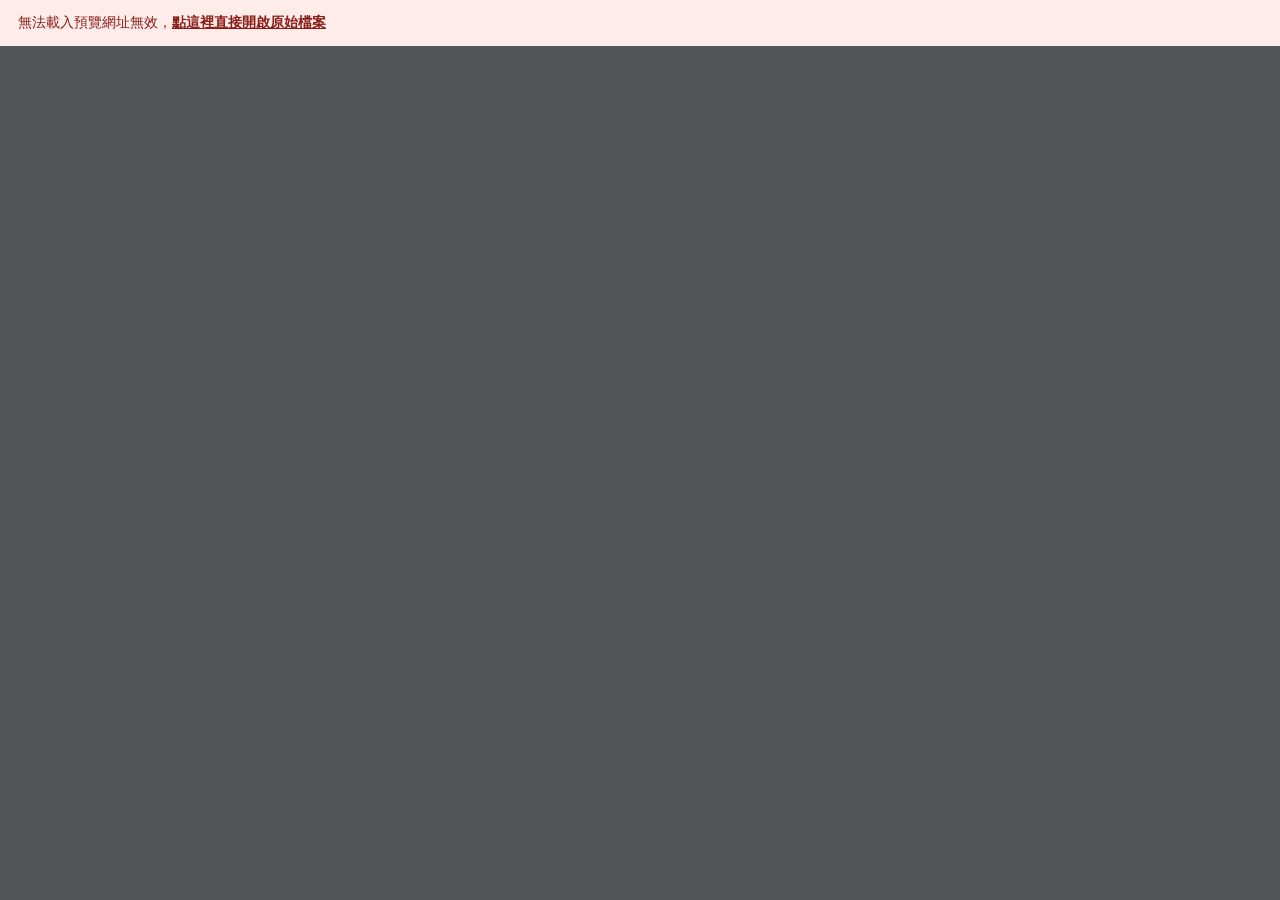
<file: pdf-viewer.html>
<!DOCTYPE html>
<html lang="zh-Hant">
<head>
<meta charset="UTF-8">
<meta name="viewport" content="width=device-width, initial-scale=1.0">
<title>文件預覽 · 麻豆新樓醫院藥劑科工作站</title>
<style>
  html, body{
    margin:0; padding:0; height:100%; overflow:hidden; background:#525659;
  }
  .viewer-wrap{
    width:100vw; height:100vh; overflow:auto;
    display:flex; align-items:center; justify-content:center;
  }
  #doc-frame{
    border:0;
    width:calc(100% / 1.3);
    height:calc(100% / 1.3);
    flex:0 0 auto;
    /* 放大顯示：內容整體放大1.3倍，容器可捲動看到放大後超出的部分，
       從中心點放大（而非左上角），畫面才會置中，這樣打開就直接是比較大的畫面，不用自己再手動放大 */
    transform:scale(1.3);
    transform-origin:center center;
  }
  .fallback{
    position:fixed; top:0; left:0; right:0; padding:14px 18px;
    background:#fdecea; color:#8a1c17; font-family:"Microsoft JhengHei","PingFang TC",sans-serif;
    font-size:14px; display:none; z-index:2;
  }
  .fallback a{ color:#8a1c17; font-weight:700; }
</style>
</head>
<body>

<div class="fallback" id="fallback">
  無法載入預覽網址無效，<a id="fallback-link" href="#" target="_blank" rel="noopener">點這裡直接開啟原始檔案</a>
</div>
<div class="viewer-wrap">
  <iframe id="doc-frame" title="文件預覽"></iframe>
</div>

<script>
  var params = new URLSearchParams(window.location.search);
  var fileUrl = params.get('url');

  if(fileUrl){
    // 現在傳進來的url已經是雲端硬碟的預覽連結（drive.google.com/file/d/.../preview），
    // 直接嵌入即可，不用再包一層Google文件檢視器
    document.getElementById('doc-frame').src = fileUrl;
  } else {
    document.getElementById('fallback').style.display = 'block';
  }
</script>

</body>
</html>
</file>
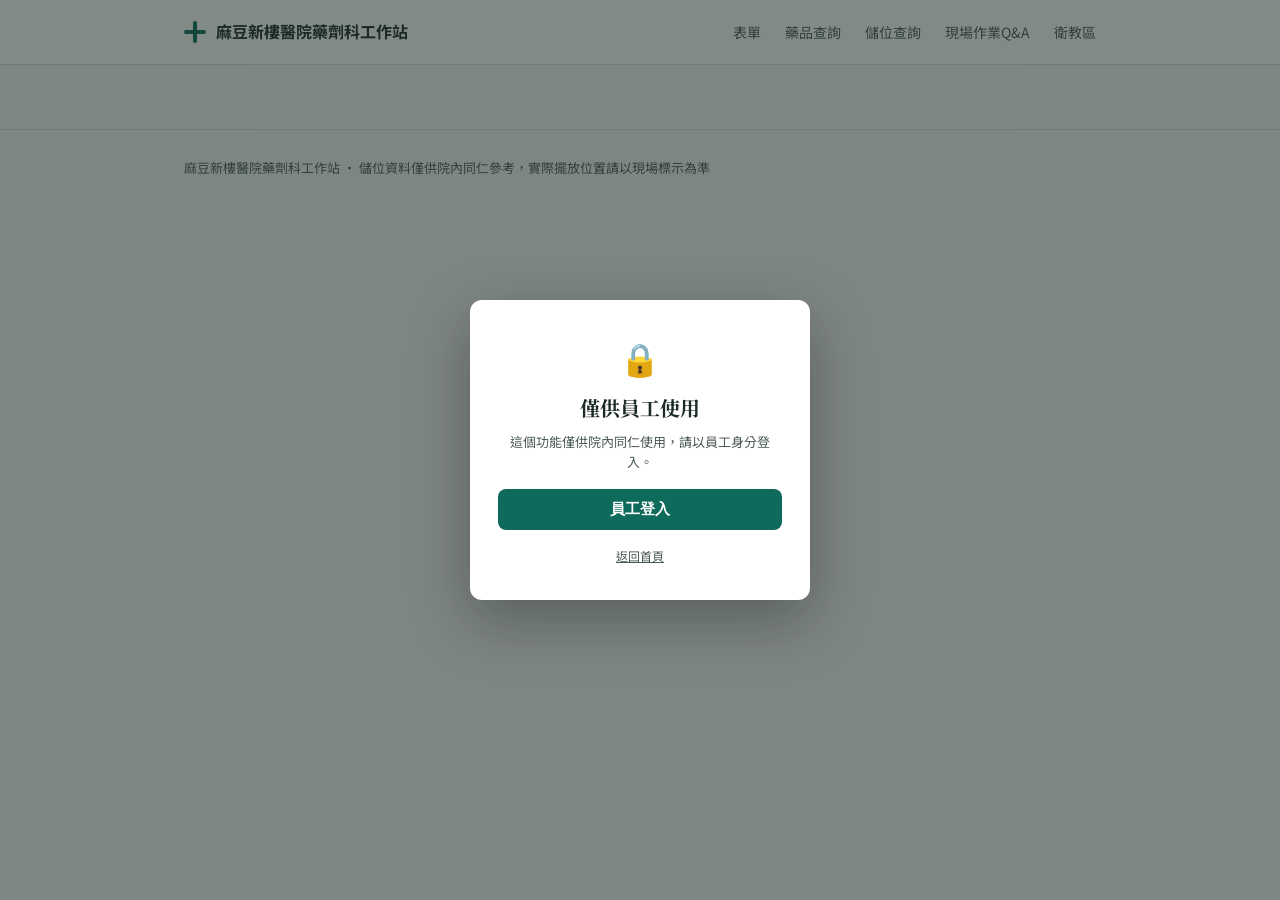
<file: storage.html>
<!DOCTYPE html>
<html lang="zh-Hant">
<head>
<meta charset="UTF-8">
<meta name="viewport" content="width=device-width, initial-scale=1.0">
<meta name="format-detection" content="telephone=no, date=no, address=no, email=no, url=no">
<title>藥品儲位查詢 · 麻豆新樓醫院藥劑科工作站</title>
<link rel="stylesheet" href="styles.css">
<link rel="manifest" href="manifest.json">
<meta name="theme-color" content="#0A4F44">
<link rel="apple-touch-icon" href="images/apple-touch-icon.png">
<meta name="apple-mobile-web-app-capable" content="yes">
<meta name="apple-mobile-web-app-status-bar-style" content="black-translucent">
<meta name="apple-mobile-web-app-title" content="藥劑科工作站">
</head>
<body>

<header class="topbar">
  <div class="wrap">
    <a class="brand" href="index.html"><span class="cross"></span>麻豆新樓醫院藥劑科工作站</a>
    <span id="staff-greeting-slot" class="staff-greeting" style="display:none;"></span>
    <nav class="topnav">
      <a href="index.html#forms">表單</a>
      <a href="https://rt01.sinlau.org.tw/sinlau/pgm/slh-out-mq/" target="_blank" rel="noopener">藥品查詢</a>
      <a href="storage.html">儲位查詢</a>
      <a href="abnormal.html">現場作業Q&A</a>
      <a href="education.html">衛教區</a>
    </nav>
  </div>
</header>

<main class="wrap" id="page-content" style="display:none;">

  <section class="hero" style="padding-bottom:8px;">
    <span class="eyebrow">LOC-01 · STORAGE LOOKUP</span>
    <h1>藥品儲位查詢</h1>
    <p class="lede">輸入藥品代碼、學名、商品名或中文名關鍵字，即可查詢住／急診與門診儲位。資料直接讀取 Google 試算表，同仁自行編輯表格即可更新，不需要改網站程式。</p>
  </section>

  <div class="search-box">
    <svg viewBox="0 0 24 24" fill="none" stroke="currentColor" stroke-width="2"><circle cx="11" cy="11" r="8"/><path d="m21 21-4.3-4.3"/></svg>
    <input id="q" type="text" placeholder="例如：EAIRFU、Alcohol、愛潔膚…" autocomplete="off">
  </div>

  <div class="storage-actions">
    <span class="result-count" id="count"></span>
    <button class="announce-refresh" id="refresh" type="button">重新整理</button>
  </div>

  <p class="announce-error" id="error" style="display:none;"></p>

  <div id="list"></div>

</main>

<footer>
  <div class="wrap">麻豆新樓醫院藥劑科工作站 · 儲位資料僅供院內同仁參考，實際擺放位置請以現場標示為準</div></footer>

<script src="auth.js"></script>
<script src="storage.js"></script>
<script>
  requireStaffAuth(function(){
    document.getElementById('page-content').style.display = 'block';
  });
</script>
<script src="pwa-register.js"></script>
</body>
</html>
</file>
<file: styles.css>
/* ============================================================
   藥劑科工作站 — 共用樣式
   設計語彙：取自藥品標籤（處方籤／藥瓶貼紙）的視覺元素
   ============================================================ */

@import url('https://fonts.googleapis.com/css2?family=Noto+Serif+TC:wght@600;700;900&family=Noto+Sans+TC:wght@400;500;700&family=IBM+Plex+Mono:wght@400;500;600&display=swap');

:root{
  --bg:        #F5F6F1;   /* 淡藥箱白綠 */
  --paper:     #FFFFFF;
  --ink:       #1C2B27;   /* 深藥十字綠黑 */
  --ink-soft:  #4B5A54;
  --teal:      #0E6B5C;   /* 藥局綠十字 */
  --teal-dark: #0A4F44;
  --amber:     #C1782E;   /* 藥瓶琥珀色 */
  --amber-soft:#F4E3CC;
  --alert:     #B23A34;   /* 錯誤紀錄專用警示色 */
  --line:      #D8DDD5;
  --shadow:    0 1px 2px rgba(28,43,39,0.06), 0 8px 24px rgba(28,43,39,0.06);
}

*{ box-sizing:border-box; }

html{ scroll-behavior:smooth; }

body{
  margin:0;
  background:var(--bg);
  color:var(--ink);
  font-family:'Noto Sans TC', sans-serif;
  line-height:1.6;
  -webkit-font-smoothing:antialiased;
}

.wrap{
  max-width:960px;
  margin:0 auto;
  padding:0 24px;
}

/* ---------- Top bar ---------- */
.topbar{
  border-bottom:1px solid var(--line);
  background:var(--paper);
}
.topbar .wrap{
  display:flex;
  align-items:center;
  justify-content:space-between;
  height:64px;
  gap:12px;
}
.staff-greeting{
  display:inline-flex;
  align-items:center;
  white-space:nowrap;
}
.staff-logout-btn{
  font-family:inherit;
  font-size:12px;
  font-weight:700;
  color:var(--teal-dark);
  background:var(--amber-soft);
  border:none;
  border-radius:999px;
  padding:4px 14px;
  cursor:pointer;
  transition:background .15s ease;
}
.staff-logout-btn:hover{ background:#EFD3A8; }
@media (max-width:640px){
  .topbar .wrap{ height:auto; padding-top:12px; padding-bottom:12px; flex-wrap:wrap; }
  .brand{ font-size:14px; }
}
.brand{
  display:flex;
  align-items:center;
  gap:10px;
  font-weight:700;
  color:var(--ink);
  text-decoration:none;
  font-size:16px;
}
.brand .cross{
  width:22px; height:22px;
  position:relative;
  flex:none;
}
.brand .cross::before,
.brand .cross::after{
  content:"";
  position:absolute;
  background:var(--teal);
  border-radius:2px;
}
.brand .cross::before{ left:9px; top:0; width:4px; height:22px; }
.brand .cross::after{ left:0; top:9px; width:22px; height:4px; }

.topnav a{
  color:var(--ink-soft);
  text-decoration:none;
  font-size:14px;
  margin-left:20px;
}
.topnav a:hover{ color:var(--teal-dark); }

.drug-quicklink{
  display:inline-flex;
  align-items:center;
  gap:6px;
  font-size:13px;
  font-weight:700;
  color:#fff;
  background:var(--teal);
  padding:8px 14px;
  border-radius:999px;
  text-decoration:none;
  white-space:nowrap;
  transition:background .15s ease;
}
.drug-quicklink svg{ width:15px; height:15px; }
.drug-quicklink:hover{ background:var(--teal-dark); }

.header-actions{
  display:flex;
  align-items:center;
  gap:10px;
  flex-wrap:wrap;
}
.drug-quicklink.is-storage{
  background:var(--amber);
}
.drug-quicklink.is-storage:hover{
  background:#a86018;
}
.drug-quicklink.is-abnormal{
  background:var(--alert);
}
.drug-quicklink.is-abnormal:hover{
  background:#8a2e29;
}

/* ---------- Hero（單行標題） ---------- */
.hero-simple{
  padding:44px 0 8px;
  text-align:center;
}
.hero-simple h1{
  font-family:'Noto Serif TC', serif;
  font-weight:900;
  font-size:clamp(20px,4.2vw,32px);
  line-height:1.3;
  margin:0;
  white-space:nowrap;
}
.hero-hospital{
  color:var(--ink-soft);
  font-weight:700;
  margin-right:10px;
  position:relative;
  padding-right:14px;
}
.hero-hospital::after{
  content:"·";
  position:absolute;
  right:0;
  top:0;
  color:var(--amber);
}
.hero-dept{
  color:var(--teal-dark);
}
@media (max-width:480px){
  .hero-simple h1{ white-space:normal; }
  .hero-hospital{ display:block; margin:0 0 2px; padding-right:0; }
  .hero-hospital::after{ display:none; }
}

/* ---------- Hero（drugs.html / education.html 共用） ---------- */
.hero{
  padding:64px 0 32px;
}
.eyebrow{
  display:inline-flex;
  align-items:center;
  gap:8px;
  font-family:'IBM Plex Mono', monospace;
  font-size:12px;
  letter-spacing:.08em;
  color:var(--teal-dark);
  background:var(--amber-soft);
  border:1px dashed var(--amber);
  padding:4px 10px;
  border-radius:4px;
}
h1{
  font-family:'Noto Serif TC', serif;
  font-weight:900;
  font-size:clamp(30px,5vw,46px);
  line-height:1.3;
  margin:18px 0 10px;
}
.lede{
  color:var(--ink-soft);
  font-size:17px;
  max-width:56ch;
  margin:0 0 8px;
}

/* ---------- Section heading ---------- */
.section-head{
  display:flex;
  align-items:baseline;
  gap:12px;
  margin:56px 0 20px;
}
.section-head .num{
  font-family:'IBM Plex Mono', monospace;
  color:var(--amber);
  font-size:14px;
}
.section-head h2{
  font-family:'Noto Serif TC', serif;
  font-size:22px;
  margin:0;
}
.section-head .rule{
  flex:1;
  height:1px;
  background:var(--line);
}

/* ---------- Label cards (核心視覺元素：藥品標籤) ---------- */
.grid{
  display:grid;
  grid-template-columns:repeat(2,1fr);
  gap:20px;
}
@media (max-width:640px){
  .grid{ grid-template-columns:1fr; }
}

.label-card{
  position:relative;
  display:block;
  text-decoration:none;
  color:inherit;
  background:var(--paper);
  border:1px solid var(--line);
  border-radius:10px 10px 4px 4px;
  padding:22px 22px 20px;
  box-shadow:var(--shadow);
  transition:transform .15s ease, box-shadow .15s ease, border-color .15s ease;
  overflow:hidden;
}
.label-card::before{
  /* 撕線效果，模擬藥瓶標籤上緣 */
  content:"";
  position:absolute;
  top:0; left:0; right:0;
  height:6px;
  background:repeating-linear-gradient(
    90deg,
    var(--teal) 0 10px,
    transparent 10px 16px
  );
  opacity:.55;
}
.label-card.is-alert::before{
  background:repeating-linear-gradient(
    90deg,
    var(--alert) 0 10px,
    transparent 10px 16px
  );
}
.label-card:hover{
  transform:translateY(-2px);
  border-color:var(--teal);
  box-shadow:0 4px 6px rgba(28,43,39,0.08), 0 14px 30px rgba(28,43,39,0.10);
}
.label-card.has-log:hover{
  transform:none;
  border-color:var(--line);
  box-shadow:var(--shadow);
}

.label-card .code{
  font-family:'IBM Plex Mono', monospace;
  font-size:12px;
  color:var(--ink-soft);
  letter-spacing:.05em;
}
.label-card h3{
  font-family:'Noto Serif TC', serif;
  font-size:19px;
  margin:8px 0 8px;
}
.label-card p{
  font-size:14px;
  color:var(--ink-soft);
  margin:0 0 14px;
}
.label-card .go{
  display:inline-flex;
  align-items:center;
  gap:6px;
  font-size:13px;
  font-weight:700;
  color:var(--teal-dark);
  text-decoration:none;
  cursor:pointer;
}
.label-card .go:hover{ text-decoration:underline; }
.label-card.is-alert .go{ color:var(--alert); }
.label-card .go svg{ width:14px; height:14px; }

.card-actions{
  display:flex;
  align-items:center;
  gap:18px;
  flex-wrap:wrap;
}
.go-log{
  color:var(--amber) !important;
}
.go-admin{
  color:var(--ink-soft) !important;
  font-size:12px !important;
  font-weight:600 !important;
}

.icon{
  width:34px; height:34px;
  border-radius:8px;
  display:flex;
  align-items:center;
  justify-content:center;
  background:var(--amber-soft);
  color:var(--amber);
  margin-bottom:10px;
}
.icon svg{ width:18px; height:18px; }
.label-card.is-alert .icon{
  background:#F5DAD8;
  color:var(--alert);
}
.label-card.is-tool .icon{
  background:#DCEDE9;
  color:var(--teal-dark);
}

/* ---------- Notice box ---------- */
.notice{
  background:var(--paper);
  border:1px solid var(--line);
  border-left:4px solid var(--amber);
  border-radius:6px;
  padding:16px 18px;
  font-size:14px;
  color:var(--ink-soft);
  margin-top:8px;
}
.notice b{ color:var(--ink); }

/* ---------- Footer ---------- */
footer{
  margin-top:64px;
  padding:28px 0 48px;
  border-top:1px solid var(--line);
  color:var(--ink-soft);
  font-size:13px;
}
.hero-row{
  display:flex;
  align-items:center;
  justify-content:space-between;
  gap:12px;
  flex-wrap:wrap;
}
@media (max-width:480px){
  .hero-row{ justify-content:center; text-align:center; }
}

.visit-counter{
  font-size:12px;
  display:flex;
  align-items:center;
  gap:8px;
  color:var(--ink-soft);
  white-space:nowrap;
}
.visit-count-badge{
  display:inline-block;
  font-family:'IBM Plex Mono', monospace;
  font-size:14px;
  font-weight:700;
  color:#fff;
  background:var(--teal);
  padding:4px 12px;
  border-radius:6px;
  min-width:20px;
  text-align:center;
}

/* ---------- 員工通行碼驗證彈窗 ---------- */
.staff-auth-overlay{
  position:fixed;
  inset:0;
  background:rgba(28,43,39,0.55);
  display:flex;
  align-items:center;
  justify-content:center;
  z-index:999;
  padding:20px;
}
.staff-auth-box{
  background:#fff;
  border-radius:12px;
  padding:32px 28px;
  max-width:340px;
  width:100%;
  text-align:center;
  box-shadow:0 20px 60px rgba(0,0,0,0.3);
}
.staff-auth-icon{
  font-size:32px;
  margin-bottom:8px;
}
.staff-auth-box h2{
  font-family:'Noto Serif TC', serif;
  font-size:20px;
  margin:0 0 8px;
  color:var(--ink);
}
.staff-auth-box p{
  font-size:13px;
  color:var(--ink-soft);
  margin:0 0 16px;
  line-height:1.6;
}
.staff-auth-box input{
  width:100%;
  font-size:16px;
  padding:11px 14px;
  border:1px solid var(--line);
  border-radius:8px;
  text-align:center;
  letter-spacing:.1em;
  margin-bottom:12px;
  box-sizing:border-box;
}
.staff-auth-box input:focus{
  outline:none;
  border-color:var(--teal);
}
.staff-auth-box button{
  width:100%;
  background:var(--teal);
  color:#fff;
  border:none;
  border-radius:8px;
  padding:11px;
  font-size:15px;
  font-weight:700;
  cursor:pointer;
  transition:background .15s ease;
}
.staff-auth-box button:hover{ background:var(--teal-dark); }
.staff-auth-box button:disabled{ opacity:.6; cursor:default; }
.staff-auth-secondary-btn{
  background:none !important;
  border:1px solid var(--line);
  color:var(--ink-soft) !important;
  margin-top:10px;
}
.staff-auth-secondary-btn:hover{
  border-color:var(--teal);
  color:var(--teal-dark) !important;
}
.staff-auth-error{
  color:var(--alert) !important;
  margin-top:10px !important;
  margin-bottom:0 !important;
}
.staff-auth-back{
  display:inline-block;
  margin-top:16px;
  font-size:12px;
  color:var(--ink-soft);
  text-decoration:underline;
}

/* ---------- Drug lookup page ---------- */
.search-box{
  display:flex;
  align-items:center;
  gap:10px;
  background:var(--paper);
  border:1px solid var(--line);
  border-radius:8px;
  padding:12px 16px;
  margin-bottom:24px;
}
.search-box svg{ width:18px; height:18px; color:var(--ink-soft); flex:none; }
.search-box input{
  border:none;
  outline:none;
  background:transparent;
  font-size:16px;
  width:100%;
  font-family:'Noto Sans TC', sans-serif;
  color:var(--ink);
}
.result-count{
  font-family:'IBM Plex Mono', monospace;
  font-size:12px;
  color:var(--ink-soft);
  margin:-10px 0 18px;
}

.storage-actions{
  display:flex;
  align-items:center;
  justify-content:space-between;
  margin:-10px 0 18px;
}
.storage-actions .result-count{
  margin:0;
}

.drug-card{
  background:var(--paper);
  border:1px solid var(--line);
  border-radius:8px;
  padding:18px 20px;
  margin-bottom:14px;
}
.drug-card .row1{
  display:flex;
  align-items:baseline;
  justify-content:space-between;
  gap:12px;
  flex-wrap:wrap;
}
.drug-card .names{
  display:flex;
  align-items:baseline;
  gap:10px;
  flex-wrap:wrap;
}
.drug-card .generic{
  font-family:'Noto Serif TC', serif;
  font-weight:700;
  font-size:18px;
}
.drug-card .brand{
  color:var(--ink-soft);
  font-size:14px;
}
.drug-card .code{
  font-family:'IBM Plex Mono', monospace;
  font-size:12px;
  color:var(--teal-dark);
  background:var(--amber-soft);
  padding:2px 8px;
  border-radius:4px;
}
.drug-card dl{
  display:grid;
  grid-template-columns:88px 1fr;
  gap:6px 12px;
  margin:14px 0 0;
  font-size:14px;
}
.drug-card dt{
  color:var(--ink-soft);
  font-family:'IBM Plex Mono', monospace;
  font-size:12px;
  padding-top:2px;
}
.drug-card dd{
  margin:0;
}
.drug-card dd.warn{
  color:var(--alert);
}
.drug-card dd.loc{
  display:inline-block;
  font-family:'IBM Plex Mono', monospace;
  font-weight:700;
  color:var(--teal-dark);
  background:var(--amber-soft);
  padding:2px 10px;
  border-radius:4px;
}
.drug-card dd.loc.empty{
  color:var(--ink-soft);
  background:none;
  font-weight:400;
  padding:0;
}

.empty-state{
  text-align:center;
  padding:48px 0;
  color:var(--ink-soft);
}

/* ---------- 衛教區卡片 ---------- */
.edu-grid{
  display:grid;
  grid-template-columns:repeat(2, 1fr);
  gap:14px;
}
@media (min-width:640px){
  .edu-grid{ grid-template-columns:repeat(3, 1fr); gap:18px; }
}
@media (min-width:960px){
  .edu-grid{ grid-template-columns:repeat(4, 1fr); }
}

.edu-tile{
  display:flex;
  flex-direction:column;
  align-items:center;
  justify-content:center;
  text-align:center;
  gap:10px;
  aspect-ratio:1 / 1;
  background:var(--paper);
  border:1px solid var(--line);
  border-radius:16px;
  padding:16px 10px;
  cursor:pointer;
  box-shadow:var(--shadow);
  font-family:inherit;
  transition:transform .15s ease, box-shadow .15s ease;
}
.edu-tile:hover{ transform:translateY(-3px); box-shadow:0 10px 24px rgba(0,0,0,.08); }
.edu-tile .icon{
  width:44px; height:44px;
  border-radius:12px;
  flex:none;
  display:flex;
  align-items:center;
  justify-content:center;
  background:var(--amber-soft);
  color:var(--amber);
}
.edu-tile .icon svg{ width:22px; height:22px; }
.edu-tile .code{
  font-family:'IBM Plex Mono', monospace;
  font-size:11px;
  color:var(--ink-soft);
}
.edu-tile h3{
  font-family:'Noto Serif TC', serif;
  font-size:15px;
  line-height:1.3;
  margin:0;
}

.edu-back-btn{
  display:none;
  align-items:center;
  gap:6px;
  font-size:14px;
  font-weight:700;
  color:var(--teal-dark);
  background:none;
  border:none;
  padding:0;
  margin:0 0 20px;
  cursor:pointer;
  font-family:inherit;
}
.edu-back-btn svg{ width:16px; height:16px; }

.edu-collection-intro{
  margin-bottom:8px;
}
.edu-collection-intro h2{
  font-family:'Noto Serif TC', serif;
  font-size:24px;
  margin:0 0 8px;
}
.edu-collection-intro p{
  font-size:15px;
  color:var(--ink-soft);
  margin:0;
}

.edu-card{
  background:var(--paper);
  border:1px solid var(--line);
  border-radius:10px;
  overflow:hidden;
  box-shadow:var(--shadow);
}

.edu-media{
  width:100%;
  background:var(--amber-soft);
  overflow:hidden;
}
.edu-media img{
  width:100%;
  height:auto;
  display:block;
  cursor:zoom-in;
  transition:opacity .15s ease;
}
.edu-media img:hover{ opacity:.92; }

/* ---------- 衛教圖片放大檢視（Lightbox） ---------- */
.edu-lightbox{
  position:fixed;
  inset:0;
  background:rgba(28,43,39,0.88);
  display:none;
  align-items:center;
  justify-content:center;
  z-index:999;
  padding:24px;
  cursor:zoom-out;
}
.edu-lightbox.is-open{ display:flex; }
.edu-lightbox img{
  max-width:100%;
  max-height:100%;
  border-radius:8px;
  box-shadow:0 12px 40px rgba(0,0,0,0.4);
  cursor:default;
}
.edu-lightbox-close{
  position:fixed;
  top:18px;
  right:18px;
  width:44px;
  height:44px;
  border-radius:50%;
  background:rgba(255,255,255,0.92);
  color:var(--ink);
  border:none;
  display:flex;
  align-items:center;
  justify-content:center;
  cursor:pointer;
  z-index:1000;
}
.edu-lightbox-close svg{ width:22px; height:22px; }
.edu-lightbox-close:hover{ background:#fff; }

.edu-body{
  padding:20px 22px 22px;
}
.edu-body .code{
  font-family:'IBM Plex Mono', monospace;
  font-size:12px;
  color:var(--teal-dark);
  background:var(--amber-soft);
  padding:2px 8px;
  border-radius:4px;
  display:inline-block;
}
.edu-body h3{
  font-family:'Noto Serif TC', serif;
  font-size:20px;
  margin:10px 0 8px;
}
.edu-body p{
  font-size:14px;
  color:var(--ink-soft);
  margin:0 0 16px;
}

/* 16:9 響應式影片容器，YouTube iframe 用 */
.video-wrap{
  position:relative;
  width:100%;
  padding-top:56.25%;
  border-radius:6px;
  overflow:hidden;
  background:#000;
}
.video-wrap iframe{
  position:absolute;
  top:0; left:0;
  width:100%;
  height:100%;
  border:0;
}

.edu-tags{
  display:flex;
  gap:8px;
  flex-wrap:wrap;
  margin:0 0 14px;
}
.edu-tags span{
  font-size:12px;
  color:var(--ink-soft);
  border:1px solid var(--line);
  border-radius:999px;
  padding:2px 10px;
}

/* ---------- 首頁方塊（科內表單／衛教專區） ---------- */
:root{
  --tile-forms:  #3E7C6C;   /* 柔和藥局綠 */
  --tile-edu:    #A8577A;   /* 柔和莓紫紅 */
}

.tile-row{
  display:grid;
  grid-template-columns:1fr 1fr;
  gap:16px;
  margin:8px 0 0;
}
@media (max-width:480px){
  .tile-row{ grid-template-columns:1fr 1fr; gap:10px; }
}

.tile{
  aspect-ratio:1/0.85;
  border:none;
  border-radius:14px;
  cursor:pointer;
  display:flex;
  flex-direction:column;
  align-items:center;
  justify-content:center;
  gap:8px;
  color:#fff;
  text-decoration:none;
  transition:transform .15s ease, box-shadow .15s ease;
  box-shadow:0 6px 18px rgba(0,0,0,0.10);
}
.tile:hover{ transform:translateY(-2px); }
.tile.is-active{ box-shadow:0 2px 8px rgba(0,0,0,0.14) inset; }
.tile-forms{ background:var(--tile-forms); }
.tile-edu{ background:var(--tile-edu); }

.tile-icon{
  width:44px; height:44px;
  border-radius:12px;
  background:rgba(255,255,255,0.18);
  display:flex;
  align-items:center;
  justify-content:center;
}
.tile-icon svg{ width:22px; height:22px; }
.tile-title{
  font-family:'Noto Serif TC', serif;
  font-size:17px;
  font-weight:700;
}
.tile-hint{
  font-size:11px;
  color:rgba(255,255,255,0.75);
}

.tile-panel{
  display:none;
  margin:18px 0 0;
  animation:fadeIn .15s ease;
}
.tile-panel.is-open{ display:block; }
@keyframes fadeIn{ from{opacity:0; transform:translateY(-4px);} to{opacity:1; transform:translateY(0);} }

.tile-panel .grid{
  display:grid;
  grid-template-columns:repeat(3,1fr);
  gap:16px;
}
@media (max-width:820px){
  .tile-panel .grid{ grid-template-columns:1fr; }
}

.zone-feature{
  display:flex;
  align-items:center;
  gap:24px;
  background:#fff;
  border:1px solid var(--line);
  border-radius:12px;
  padding:24px 26px;
  text-decoration:none;
  color:inherit;
  box-shadow:var(--shadow);
  transition:transform .15s ease;
}
.zone-feature:hover{ transform:translateY(-2px); }
.zone-feature .icon{
  width:52px; height:52px;
  border-radius:12px;
  flex:none;
  display:flex;
  align-items:center;
  justify-content:center;
  margin-bottom:0;
}
.zone-feature .icon svg{ width:26px; height:26px; }
.zone-feature .icon-edu{ background:#F6DDE8; color:var(--tile-edu); }

.zone-feature .body{ flex:1; }
.zone-feature .code{
  font-family:'IBM Plex Mono', monospace;
  font-size:12px;
  color:var(--ink-soft);
}
.zone-feature h3{
  font-family:'Noto Serif TC', serif;
  font-size:20px;
  margin:6px 0 6px;
}
.zone-feature p{
  font-size:14px;
  color:var(--ink-soft);
  margin:0;
}
.zone-feature .go{
  flex:none;
  display:inline-flex;
  align-items:center;
  gap:6px;
  font-size:14px;
  font-weight:700;
  color:var(--tile-edu);
}
.zone-feature .go svg{ width:16px; height:16px; }

@media (max-width:640px){
  .zone-feature{ flex-direction:column; align-items:flex-start; text-align:left; }
  .zone-feature .go{ margin-top:4px; }
}

/* ---------- 藥劑科公告事項（全院共享） ---------- */
.announce{
  margin:56px 0 60px;
}
.announce-tagline{
  font-size:14px;
  color:var(--ink-soft);
  margin:0 0 16px;
}
.announce-stats{
  font-family:'IBM Plex Mono', monospace;
  color:var(--teal-dark);
  font-weight:700;
}
.announce-actions{
  display:flex;
  align-items:center;
  gap:12px;
  margin-bottom:10px;
}
.announce-add-btn{
  display:inline-flex;
  align-items:center;
  gap:6px;
  background:var(--teal);
  color:#fff;
  border:none;
  border-radius:6px;
  padding:9px 18px;
  font-size:14px;
  font-weight:700;
  text-decoration:none;
  transition:background .15s ease;
}
.announce-add-btn svg{ width:16px; height:16px; }
.announce-add-btn:hover{ background:var(--teal-dark); }

.announce-refresh{
  background:none;
  border:1px solid var(--line);
  color:var(--ink-soft);
  border-radius:6px;
  padding:8px 16px;
  font-size:13px;
  cursor:pointer;
  transition:border-color .15s ease, color .15s ease;
}
.announce-refresh:hover{
  border-color:var(--teal);
  color:var(--teal-dark);
}

.announce-search-wrap{
  position:relative;
  margin:0 0 14px;
}
.announce-search-icon{
  position:absolute;
  left:18px;
  top:50%;
  transform:translateY(-50%);
  width:18px;
  height:18px;
  color:var(--ink-soft);
  pointer-events:none;
}
.announce-search-input{
  width:100%;
  box-sizing:border-box;
  background:#FAFAF7;
  border:1px solid var(--line);
  border-radius:999px;
  padding:13px 44px 13px 48px;
  font-size:15px;
  font-family:inherit;
  color:var(--ink);
  box-shadow:0 1px 2px rgba(28,43,39,.04);
  transition:border-color .15s ease, box-shadow .15s ease;
}
.announce-search-input::placeholder{ color:#9AA39D; }
.announce-search-input:focus{
  outline:none;
  border-color:var(--teal);
  box-shadow:0 0 0 3px rgba(14,107,92,.12);
}
.announce-search-clear{
  position:absolute;
  right:14px;
  top:50%;
  transform:translateY(-50%);
  width:24px;
  height:24px;
  display:inline-flex;
  align-items:center;
  justify-content:center;
  background:none;
  border:none;
  border-radius:50%;
  color:var(--ink-soft);
  cursor:pointer;
  transition:background .15s ease, color .15s ease;
}
.announce-search-clear svg{ width:15px; height:15px; }
.announce-search-clear:hover{
  background:var(--line);
  color:var(--ink);
}
.announce-search-result{
  font-size:13px;
  color:var(--ink-soft);
  margin:0 0 14px;
}

.announce-note{
  font-size:12px;
  color:var(--ink-soft);
  margin:0 0 24px;
  line-height:1.6;
}

.announce-list{
  display:flex;
  flex-direction:column;
  gap:10px;
}
.announce-item{
  background:var(--paper);
  border:1px solid var(--line);
  border-left:3px solid var(--teal);
  border-radius:6px;
  padding:14px 16px;
  position:relative;
  cursor:pointer;
  transition:box-shadow .15s ease, transform .15s ease;
}
.announce-item:hover{
  box-shadow:0 4px 14px rgba(28,43,39,0.10);
  transform:translateY(-1px);
}
.announce-item:focus-visible{
  outline:2px solid var(--teal);
  outline-offset:2px;
}
.announce-item.is-pinned{
  background:var(--amber-soft);
  border-left:3px solid var(--amber);
}
.announce-pin-badge{
  display:inline-block;
  font-size:11px;
  font-weight:700;
  color:var(--teal-dark);
  background:#fff;
  border:1px solid var(--amber);
  border-radius:999px;
  padding:2px 9px;
  margin-bottom:6px;
}

/* ---------- 公告內容放大彈窗 ---------- */
.announce-modal{
  position:fixed;
  inset:0;
  background:rgba(28,43,39,0.55);
  display:none;
  align-items:center;
  justify-content:center;
  z-index:999;
  padding:20px;
}
.announce-modal.is-open{ display:flex; }
.announce-modal-card{
  position:relative;
  background:#fff;
  border-radius:14px;
  max-width:560px;
  width:100%;
  max-height:85vh;
  overflow-y:auto;
  padding:32px 28px 28px;
  box-shadow:0 20px 50px rgba(0,0,0,0.25);
}
.announce-modal-close{
  position:absolute;
  top:14px;
  right:14px;
  width:36px;
  height:36px;
  border-radius:50%;
  background:var(--bg);
  color:var(--ink);
  border:none;
  display:flex;
  align-items:center;
  justify-content:center;
  cursor:pointer;
}
.announce-modal-close svg{ width:18px; height:18px; }
.announce-modal-close:hover{ background:var(--line); }
.announce-modal-pin{
  display:inline-flex;
  font-size:12px;
  font-weight:700;
  color:var(--teal-dark);
  background:var(--amber-soft);
  border:1px solid var(--amber);
  border-radius:999px;
  padding:3px 10px;
  margin-bottom:12px;
}
.announce-modal-date{
  font-family:'IBM Plex Mono', monospace;
  font-size:13px;
  color:var(--ink-soft);
  margin-bottom:8px;
}
.announce-modal-title{
  font-family:'Noto Serif TC', serif;
  font-size:24px;
  line-height:1.4;
  margin:0 0 16px;
  color:var(--ink);
}
.announce-modal-body{
  font-size:17px;
  line-height:1.8;
  color:var(--ink);
  white-space:pre-wrap;
  margin:0;
}
.announce-modal-attachments{
  margin-top:20px;
}
.announce-modal-attachments .announce-attachment-thumb{
  width:140px;
  height:140px;
}
.announce-attachments{
  display:flex;
  flex-wrap:wrap;
  gap:8px;
  margin-top:10px;
}
.announce-attachment{
  display:inline-flex;
  align-items:center;
  gap:4px;
  font-size:12px;
  font-weight:700;
  color:var(--teal-dark);
  background:var(--amber-soft);
  border:1px solid var(--amber);
  border-radius:6px;
  padding:5px 10px;
  text-decoration:none;
}
.announce-attachment:hover{
  background:#fff;
}
.announce-attachment-wrap{
  display:inline-block;
}
.announce-attachment-thumb{
  width:96px;
  height:96px;
  object-fit:cover;
  border-radius:8px;
  border:1px solid var(--line);
  cursor:zoom-in;
  display:block;
  transition:opacity .15s ease;
}
.announce-attachment-thumb:hover{ opacity:.9; }
.announce-date{
  font-family:'IBM Plex Mono', monospace;
  font-size:11px;
  color:var(--ink-soft);
  margin-bottom:4px;
}
.announce-title{
  font-weight:700;
  font-size:15px;
  color:var(--ink);
}
.announce-body{
  font-size:13px;
  color:var(--ink-soft);
  margin-top:4px;
  white-space:pre-wrap;
}
.announce-hidden{
  display:none;
  flex-direction:column;
  gap:10px;
  margin-top:10px;
}
.announce-hidden.is-open{
  display:flex;
}
.announce-toggle-wrap{
  margin-top:14px;
  text-align:center;
}
.announce-toggle{
  background:none;
  border:1px solid var(--line);
  color:var(--teal-dark);
  border-radius:999px;
  padding:8px 20px;
  font-size:13px;
  font-weight:700;
  cursor:pointer;
  transition:border-color .15s ease, background .15s ease;
}
.announce-toggle:hover{
  border-color:var(--teal);
  background:var(--amber-soft);
}
.announce-empty{
  text-align:center;
  color:var(--ink-soft);
  font-size:13px;
  padding:24px 0;
}
.announce-item.is-ended{
  opacity:0.7;
}
.announce-ended-badge{
  display:inline-block;
  font-size:11px;
  font-weight:700;
  color:var(--ink-soft);
  background:var(--bg);
  border:1px solid var(--line);
  border-radius:999px;
  padding:2px 9px;
  margin-bottom:6px;
  margin-right:6px;
}
.announce-ended-wrap{
  margin-top:14px;
  text-align:center;
}
.announce-ended-list{
  display:none;
  flex-direction:column;
  gap:10px;
  margin-top:14px;
  text-align:left;
}
.announce-ended-list.is-open{
  display:flex;
}
.announce-error{
  text-align:center;
  color:var(--alert);
  font-size:13px;
  padding:16px 0;
  background:#FBEAE9;
  border-radius:6px;
}

/* ---------- 表單填寫紀錄預覽（log-consult.html / log-pbl.html） ---------- */
.log-item{
  background:var(--paper);
  border:1px solid var(--line);
  border-left:3px solid var(--teal);
  border-radius:6px;
  padding:16px 18px;
  margin-bottom:12px;
}
.log-date{
  font-family:'IBM Plex Mono', monospace;
  font-size:11px;
  color:var(--ink-soft);
  margin-bottom:8px;
  display:flex;
  align-items:center;
  gap:8px;
  flex-wrap:wrap;
}
.log-expiry-badge{
  display:inline-block;
  font-size:11px;
  font-weight:700;
  padding:2px 10px;
  border-radius:999px;
  white-space:nowrap;
  margin-left:6px;
}
.log-expiry-expired{
  color:#791F1F;
  background:#F7C1C1;
}
.log-expiry-urgent{
  color:#8A1F1F;
  background:#F5A3A3;
}
.log-expiry-soon{
  color:#633806;
  background:#FAC775;
}
.expiry-filter-wrap{
  display:flex;
  align-items:center;
  gap:8px;
  font-size:14px;
  color:var(--ink);
  margin:-10px 0 20px;
  cursor:pointer;
}
.expiry-filter-wrap input{
  width:16px;
  height:16px;
  cursor:pointer;
}
.log-fields{
  display:grid;
  grid-template-columns:120px 1fr;
  gap:6px 14px;
  margin:0;
}
.log-fields dt{
  font-size:12px;
  font-weight:700;
  color:var(--teal-dark);
  padding-top:1px;
}
.log-fields dd{
  margin:0;
  font-size:14px;
  color:var(--ink);
  white-space:pre-wrap;
}
.log-attachment{
  display:inline-flex;
  align-items:center;
  gap:4px;
  font-size:12px;
  font-weight:700;
  color:var(--teal-dark);
  background:var(--amber-soft);
  border:1px solid var(--amber);
  border-radius:6px;
  padding:4px 9px;
  text-decoration:none;
  margin-right:6px;
}
.log-attachment:hover{
  background:#fff;
}
.log-attachment-wrap{
  display:inline-block;
  margin-right:6px;
}
.log-attachment-thumb{
  width:96px;
  height:96px;
  object-fit:cover;
  border-radius:8px;
  border:1px solid var(--line);
  cursor:zoom-in;
  display:block;
  transition:opacity .15s ease;
}
.log-attachment-thumb:hover{ opacity:.9; }
@media (max-width:520px){
  .log-fields{ grid-template-columns:1fr; gap:2px; }
  .log-fields dt{ font-weight:700; margin-top:8px; }
  .log-fields dt:first-child{ margin-top:0; }
}

/* ---------- 衛教文件下載（education.html） ---------- */
.doc-section{
  margin:48px 0 40px;
}
.doc-card{
  display:flex;
  align-items:center;
  gap:22px;
  background:var(--paper);
  border:1px solid var(--line);
  border-radius:12px;
  padding:22px 24px;
  text-decoration:none;
  color:inherit;
  box-shadow:var(--shadow);
  transition:transform .15s ease;
}
.doc-card:hover{ transform:translateY(-2px); }
button.doc-card{
  width:100%;
  font-family:inherit;
  font-size:inherit;
  cursor:pointer;
}
.edu-collection{
  display:flex;
  flex-direction:column;
  gap:28px;
  margin-top:28px;
}
.doc-card .icon{
  width:50px; height:50px;
  border-radius:12px;
  flex:none;
  display:flex;
  align-items:center;
  justify-content:center;
  background:var(--amber-soft);
  color:var(--amber);
  margin-bottom:0;
}
.doc-card .icon svg{ width:24px; height:24px; }
.doc-card .body{ flex:1; }
.doc-card .code{
  font-family:'IBM Plex Mono', monospace;
  font-size:12px;
  color:var(--ink-soft);
}
.doc-card h3{
  font-family:'Noto Serif TC', serif;
  font-size:19px;
  margin:6px 0 6px;
}
.doc-card p{
  font-size:14px;
  color:var(--ink-soft);
  margin:0;
}
.doc-card .go{
  flex:none;
  display:inline-flex;
  align-items:center;
  gap:6px;
  font-size:14px;
  font-weight:700;
  color:var(--teal-dark);
}
.doc-card .go svg{ width:16px; height:16px; }

@media (max-width:640px){
  .doc-card{ flex-direction:column; align-items:flex-start; text-align:left; }
}

/* 防止 iOS Safari 自動偵測（電話/地址/日期等）把文字加上藍色底線連結樣式 */
a[x-apple-data-detectors],
.x-apple-data-detectors{
  color:inherit !important;
  text-decoration:inherit !important;
}

/* ---------- 藥神丸吉祥物：放在「藥劑科公告事項」標題右上角，脫離標題列的高度計算 ----------
   用 position:absolute 讓吉祥物不再撐高 .section-head 那一行，
   避免標題左側因為吉祥物太高而多出一大塊空白；
   下方按鈕／說明文字改用 padding-right 讓開，避免文字被圖片壓到。 */
.announce .section-head{
  position:relative;
  padding-right:98px;
  margin-bottom:110px;
}
.announce .announce-actions,
.announce .announce-note,
.announce .announce-tagline{
  padding-right:98px;
}
.mascot-float{
  position:absolute;
  top:-6px;
  right:0;
  width:76px;
  display:flex;
  flex-direction:column;
  align-items:center;
  gap:6px;
  animation:mascotFloat 3.2s ease-in-out infinite;
}
.mascot-float img{
  display:block;
  width:100%;
  height:auto;
  border:none;
  cursor:pointer;
  filter:drop-shadow(0 6px 10px rgba(28,43,39,0.22));
  transition:filter .15s ease;
}
.mascot-float img:hover{
  filter:drop-shadow(0 8px 16px rgba(28,43,39,0.24));
}
.mascot-float img:focus-visible{
  outline:2px solid var(--teal);
  outline-offset:3px;
}
.mascot-float.is-clicked img{
  animation:mascotWiggle .7s ease;
}
.mascot-speech{
  position:relative;
  background:#FFFFFF;
  border:1.5px solid var(--line);
  border-radius:12px;
  padding:5px 9px;
  font-size:11px;
  line-height:1.3;
  color:var(--teal-dark);
  text-align:center;
  white-space:nowrap;
  box-shadow:0 3px 8px rgba(28,43,39,0.10);
}
.mascot-speech::after{
  content:"";
  position:absolute;
  top:-6px;
  left:50%;
  transform:translateX(-50%);
  border-left:6px solid transparent;
  border-right:6px solid transparent;
  border-bottom:6px solid #FFFFFF;
}
.mascot-speech::before{
  content:"";
  position:absolute;
  top:-7.5px;
  left:50%;
  transform:translateX(-50%);
  border-left:7px solid transparent;
  border-right:7px solid transparent;
  border-bottom:7px solid var(--line);
}
@media (min-width:640px){
  .mascot-float{ width:96px; top:-10px; }
  .mascot-speech{ font-size:12px; }
  .announce .section-head{ padding-right:118px; margin-bottom:140px; }
  .announce .announce-actions,
  .announce .announce-note,
  .announce .announce-tagline{ padding-right:118px; }
}
@keyframes mascotFloat{
  0%,100%{ transform:translateY(0); }
  50%{ transform:translateY(-10px); }
}
@keyframes mascotWiggle{
  0%{ transform:rotate(0deg) scale(1); }
  20%{ transform:rotate(-10deg) scale(1.06); }
  40%{ transform:rotate(9deg) scale(1.06); }
  60%{ transform:rotate(-6deg) scale(1.03); }
  80%{ transform:rotate(4deg) scale(1.03); }
  100%{ transform:rotate(0deg) scale(1); }
}
@media (prefers-reduced-motion: reduce){
  .mascot-float{ animation:none; }
  .mascot-float.is-clicked img{ animation:none; }
}

/* ---------- 每月統計面板（件數／通報人次／處方來源／錯誤類型） ---------- */
.log-stats-panel{
  background:var(--paper);
  border:1px solid var(--line);
  border-radius:10px;
  padding:18px 20px;
  margin:0 0 24px;
}
.log-stats-head{
  display:flex;
  align-items:center;
  justify-content:space-between;
  gap:12px;
  flex-wrap:wrap;
  margin-bottom:14px;
}
.log-stats-head h3{
  font-family:'Noto Serif TC', serif;
  font-size:17px;
  margin:0;
}
.log-stats-head select{
  font-family:'IBM Plex Mono', monospace;
  font-size:13px;
  color:var(--ink);
  background:var(--bg);
  border:1px solid var(--line);
  border-radius:6px;
  padding:6px 10px;
  cursor:pointer;
}
.log-stats-total{
  font-size:14px;
  color:var(--ink-soft);
  margin:0 0 16px;
}
.log-stats-total strong{
  font-family:'IBM Plex Mono', monospace;
  font-size:22px;
  color:var(--teal-dark);
  margin:0 4px;
}
.log-stats-grid{
  display:grid;
  grid-template-columns:repeat(auto-fit, minmax(160px, 1fr));
  gap:14px;
}
.log-stats-block{
  border:1px solid var(--line);
  border-radius:8px;
  padding:12px 14px;
  background:var(--bg);
  min-width:0;
}
.log-stats-block h4{
  font-size:13px;
  color:var(--ink-soft);
  margin:0 0 8px;
  font-weight:700;
}
.log-stats-row{
  display:flex;
  align-items:center;
  justify-content:space-between;
  gap:8px;
  padding:4px 0;
  border-top:1px solid var(--line);
  font-size:13px;
  width:100%;
}
.log-stats-row:first-of-type{
  border-top:none;
}
.log-stats-label{
  color:var(--ink);
  flex:1;
  min-width:0;
  overflow-wrap:break-word;
}
.log-stats-count{
  font-family:'IBM Plex Mono', monospace;
  color:var(--amber);
  font-weight:700;
  flex:none;
  margin-left:12px;
}
.log-stats-empty{
  font-size:12px;
  color:var(--ink-soft);
  margin:0;
}
.log-stats-namelist{
  margin-top:16px;
  padding-top:16px;
  border-top:1px solid var(--line);
}
.log-stats-namelist h4{
  font-size:13px;
  color:var(--ink-soft);
  margin:0 0 10px;
  font-weight:700;
}
.log-stats-name-tags{
  display:flex;
  flex-wrap:wrap;
  gap:8px;
}
.log-stats-name-tag{
  display:inline-flex;
  align-items:center;
  padding:5px 12px;
  border-radius:999px;
  background:var(--teal);
  color:#fff;
  font-size:13px;
  font-weight:600;
}
@media (max-width:640px){
  .log-stats-grid{ grid-template-columns:1fr; }
}
</file>
